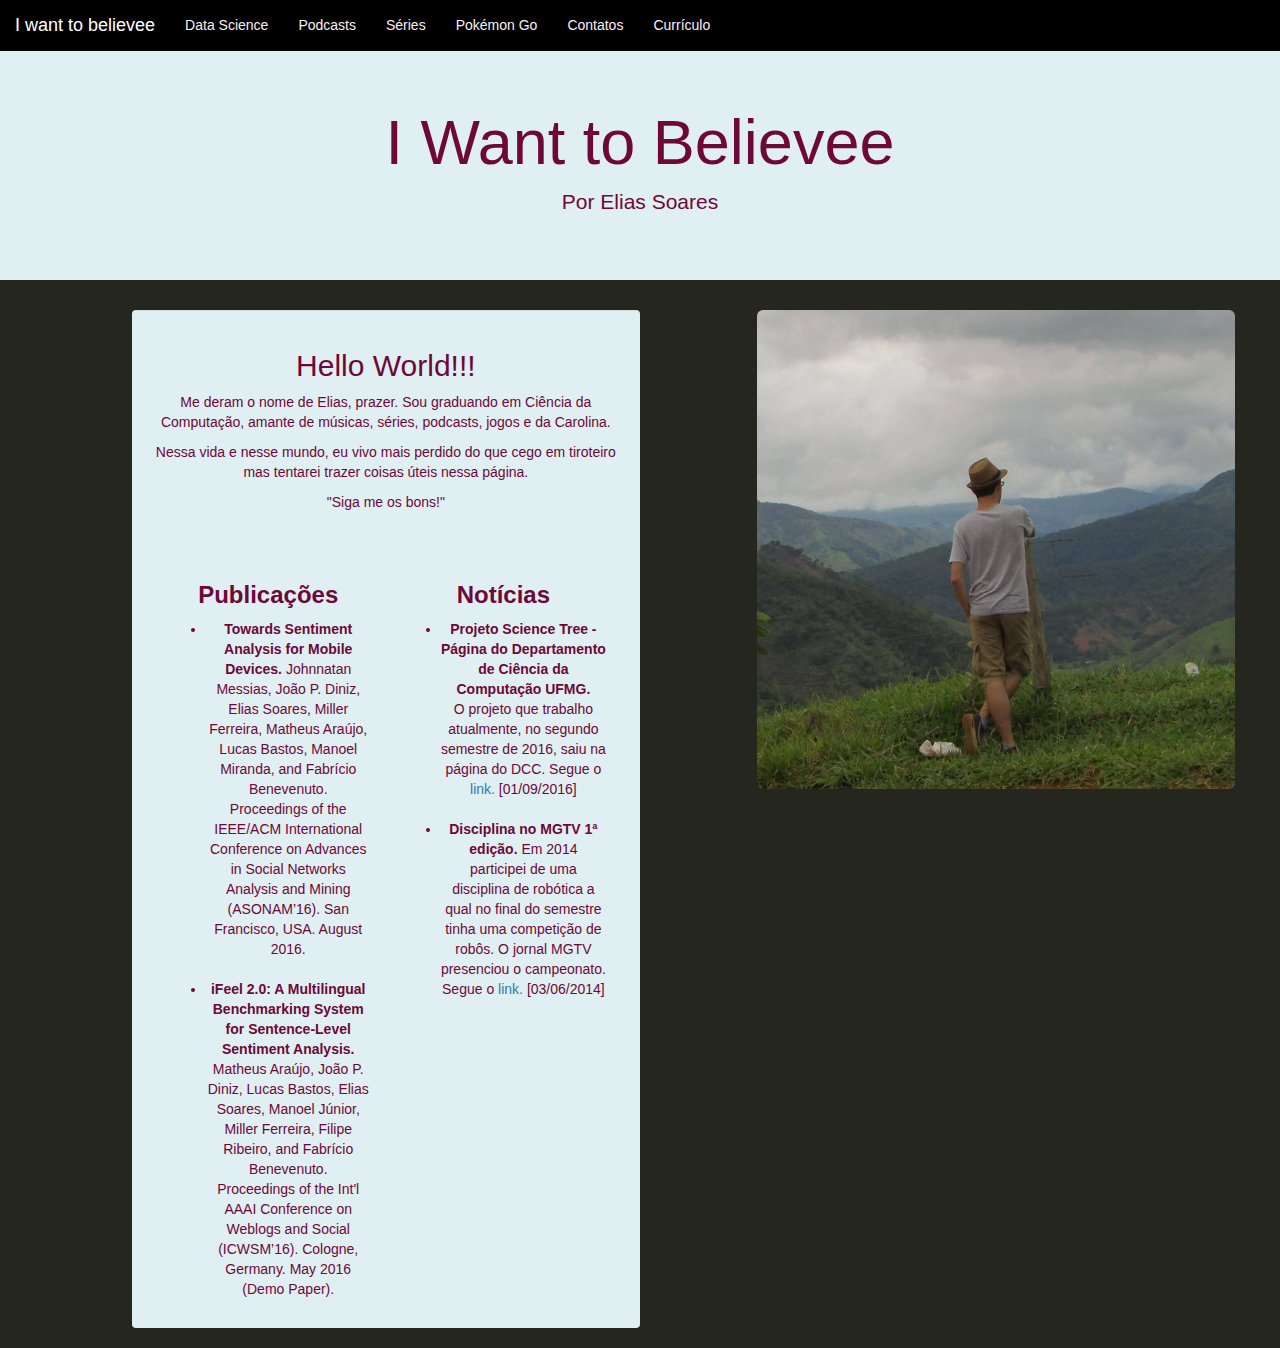
<file: index.html>
<!DOCTYPE html>
<html lang="pt-br">    
    <head>
        <meta charset="utf-8">
        <meta name="viewport" content="width=device-width, initial-scale=1">
        <link rel="stylesheet" href="http://maxcdn.bootstrapcdn.com/bootstrap/3.3.7/css/bootstrap.min.css">
        <script src="https://ajax.googleapis.com/ajax/libs/jquery/1.12.4/jquery.min.js"></script>
        <script src="http://maxcdn.bootstrapcdn.com/bootstrap/3.3.7/js/bootstrap.min.js"></script>
        <link rel="stylesheet" type="text/css" href="css/main.css">
        <title>I Want to Believee </title>
    </head>
    
    <body>
        <nav class="navbar navbar-inverse navbar-fixed-top">
            <div class="container-fluid">
                <div class="navbar-header">
                    <button type="button" class="navbar-toggle" data-toggle="collapse" data-target="#myNavbar">
                        <span class="icon-bar"></span>
                        <span class="icon-bar"></span>
                        <span class="icon-bar"></span>
                    </button>
                    <a class="navbar-brand" href="index.html">I want to believee</a>
                </div>

                <div class="collapse navbar-collapse" id="myNavbar">
                    <ul class="nav navbar-nav">
                        <li><a href="pages/datascience.html">Data Science</a></li>
                        <li><a href="pages/podcasts.html">Podcasts</a></li>
                        <li><a href="pages/series.html">Séries</a></li>
                        <li><a href="pages/pokemongo.html">Pokémon Go</a></li>
                        <li><a href="pages/contatos.html">Contatos</a></li>
                        <li><a href="pages/curriculo.html">Currículo</a></li>
                    </ul>
                </div>
            </div>
        </nav>
        <br>
        <br>
        <div class="jumbotron text-center home">
            <h1>I Want to Believee</h1>
            <p>Por Elias Soares</p> 
        </div>
        
        <div class="container-fluid">
            <div class="text-center container-fluid">
                <div class="col-xs-5 col-xs-offset-1 well home">
                    <h2>Hello World!!!</h2>
                    <p>Me deram o nome de Elias, prazer. Sou graduando em Ciência da Computação, amante de músicas, séries, podcasts, jogos e da Carolina.</p>
                    <p>Nessa vida e nesse mundo, eu vivo mais perdido do que cego em tiroteiro mas tentarei trazer coisas úteis nessa página.</p>
                    <p>"Siga me os bons!"</p>

                    <br>
                    <br>
                    <div class="col-md-6 col-xs-12">
                        <h3><strong>Publicações</strong></h3>
                        <ul>
                            <li>
                                <strong>Towards Sentiment Analysis for Mobile Devices.</strong>
                                Johnnatan Messias, João P. Diniz, Elias Soares, Miller Ferreira, Matheus Araújo, Lucas Bastos, Manoel Miranda, and Fabrício Benevenuto.
                                <br>
                                <span>Proceedings of the IEEE/ACM International Conference on Advances in Social Networks Analysis and Mining (ASONAM’16). San Francisco, USA. August 2016.</span>
                                <br>
                            </li>
                            <br>
                            <li>
                                <strong>iFeel 2.0: A Multilingual Benchmarking System for Sentence-Level Sentiment Analysis.</strong>
                                <br>
                                Matheus Araújo, João P. Diniz, Lucas Bastos, Elias Soares, Manoel Júnior, Miller Ferreira, Filipe Ribeiro, and Fabrício Benevenuto.
                                <br>
                                <span>Proceedings of the Int'l AAAI Conference on Weblogs and Social (ICWSM’16). Cologne, Germany. May 2016 (Demo Paper).</span>
                                <br>
                            </li>
                        </ul>
                    </div>

                    <div class="col-md-6 col-xs-12">
                        <h3><strong>Notícias</strong></h3>
                        <ul>
                            <li>
                                <strong>Projeto Science Tree - Página do Departamento de Ciência da Computação UFMG.</strong>
                                <br>
                                O projeto que trabalho atualmente, no segundo semestre de 2016, saiu na página do DCC. Segue o <a href="http://dcc.ufmg.br/dcc/?q=pt-br/node/2342">link.</a> [01/09/2016]
                            </li>
                            <br>
                            <li>
                                <strong>Disciplina no MGTV 1ª edição.</strong>
                                Em 2014 participei de uma disciplina de robótica a qual no final do semestre tinha uma competição de robôs. O jornal MGTV presenciou o campeonato. Segue o <a href="https://globoplay.globo.com/v/3391405/">link.</a> [03/06/2014]
                            </li>
                        </ul>
                    </div>
                </div>
                
                <div class="col-xs-5 col-xs-offset-1 container-fluid">
                    <img src="images/elias1.jpg" class="img-responsive img-rounded" alt="Elias Soares"/>
                </div>
            </div>
        </div>
    </body>
</html
</file>
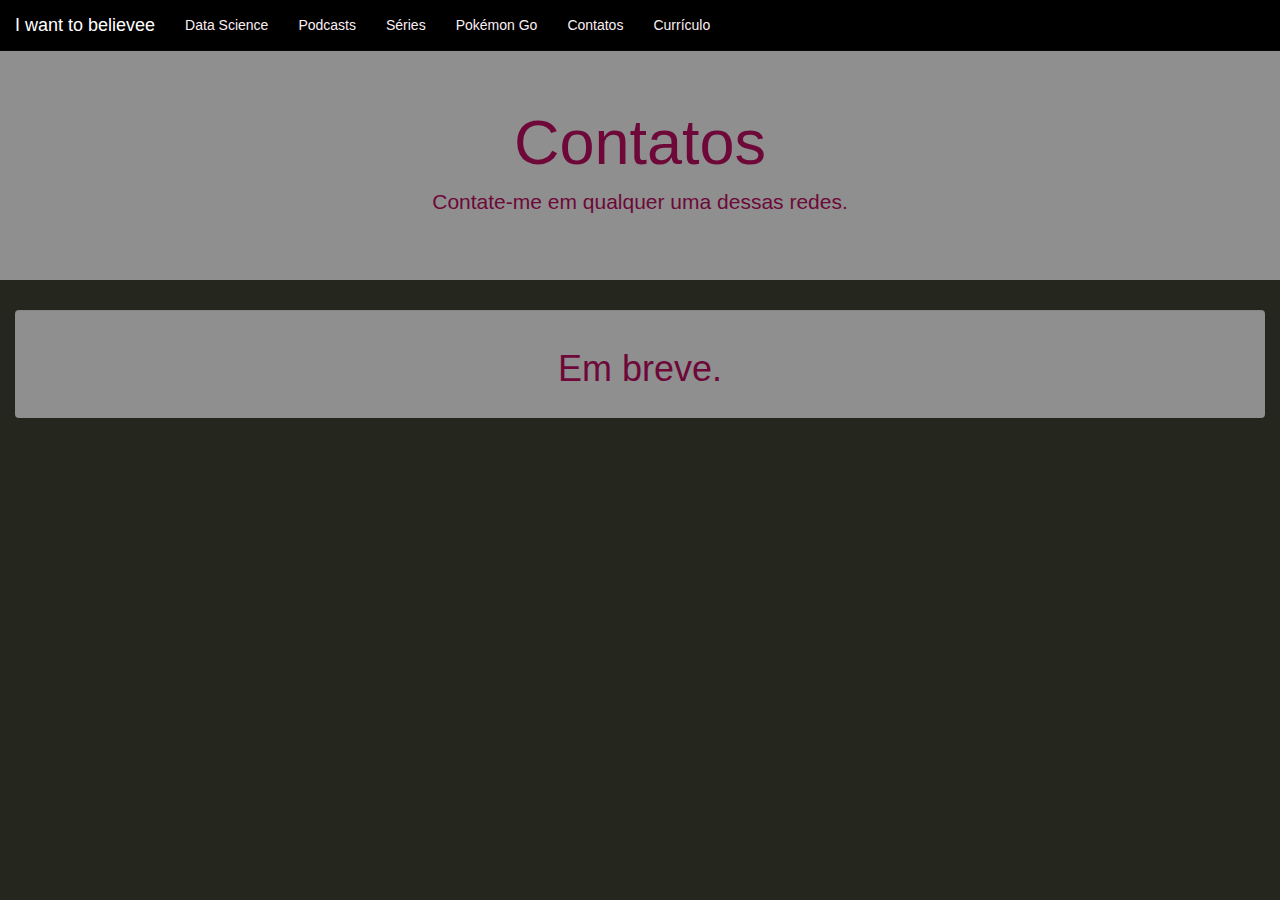
<file: pages/contatos.html>
<!DOCTYPE html>
<html lang="pt-br">    
    <head>
        <meta charset="utf-8">
        <meta name="viewport" content="width=device-width, initial-scale=1">
        <link rel="stylesheet" href="http://maxcdn.bootstrapcdn.com/bootstrap/3.3.7/css/bootstrap.min.css">
        <script src="https://ajax.googleapis.com/ajax/libs/jquery/1.12.4/jquery.min.js"></script>
        <script src="http://maxcdn.bootstrapcdn.com/bootstrap/3.3.7/js/bootstrap.min.js"></script>
        <link rel="stylesheet" type="text/css" href="../css/main.css">
        <title>I Want to Believee </title>
    </head>
    
    <body>
        <nav class="navbar navbar-inverse navbar-fixed-top">
            <div class="container-fluid">
                <div class="navbar-header">
                    <button type="button" class="navbar-toggle" data-toggle="collapse" data-target="#myNavbar">
                        <span class="icon-bar"></span>
                        <span class="icon-bar"></span>
                        <span class="icon-bar"></span>
                    </button>
                    <a class="navbar-brand" href="../index.html">I want to believee</a>
                </div>

                <div class="collapse navbar-collapse" id="myNavbar">
                    <ul class="nav navbar-nav">
                        <li><a href="datascience.html">Data Science</a></li>
                        <li><a href="podcasts.html">Podcasts</a></li>
                        <li><a href="series.html">Séries</a></li>
                        <li><a href="pokemongo.html">Pokémon Go</a></li>
                        <li><a href="contatos.html">Contatos</a></li>
                        <li><a href="curriculo.html">Currículo</a></li>
                    </ul>
                    <ul class="nav navbar-nav navbar-right">
                       <li><a class="easterEggs" style="color: #000000;" href="eastereggs.html">.</a></li>
                    </ul>
                </div>
            </div>
        </nav>
        <br>
        <br>
        
        <div class="jumbotron text-center contatos">
            <h1>Contatos</h1>
            <p>Contate-me em qualquer uma dessas redes.</p> 
        </div>

        <div class="container-fluid">
            <div class="row container-fluid">
                <div class="well text-center container-fluid contatos">
                    <h1>Em breve.</h1>
                </div>
            </div>        
        </div>

    </body>
</html>
</file>
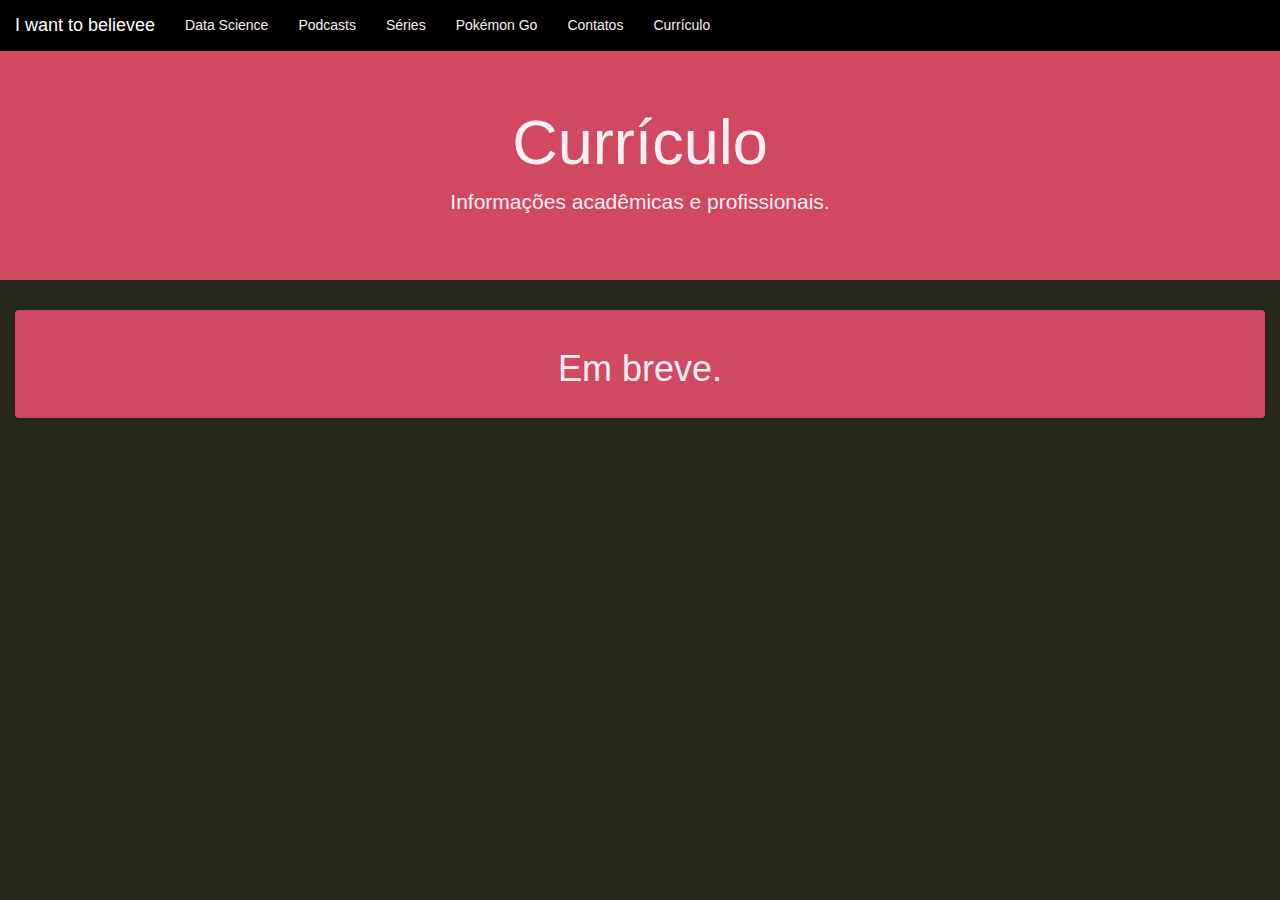
<file: pages/curriculo.html>
<!DOCTYPE html>
<html lang="pt-br">    
    <head>
        <meta charset="utf-8">
        <meta name="viewport" content="width=device-width, initial-scale=1">
        <link rel="stylesheet" href="http://maxcdn.bootstrapcdn.com/bootstrap/3.3.7/css/bootstrap.min.css">
        <script src="https://ajax.googleapis.com/ajax/libs/jquery/1.12.4/jquery.min.js"></script>
        <script src="http://maxcdn.bootstrapcdn.com/bootstrap/3.3.7/js/bootstrap.min.js"></script>
        <link rel="stylesheet" type="text/css" href="../css/main.css">
        <title>I Want to Believee </title>
    </head>
    
    <body>
        <nav class="navbar navbar-inverse navbar-fixed-top">
            <div class="container-fluid">
                <div class="navbar-header">
                    <button type="button" class="navbar-toggle" data-toggle="collapse" data-target="#myNavbar">
                        <span class="icon-bar"></span>
                        <span class="icon-bar"></span>
                        <span class="icon-bar"></span>
                    </button>
                    <a class="navbar-brand" href="../index.html">I want to believee</a>
                </div>

                <div class="collapse navbar-collapse" id="myNavbar">
                    <ul class="nav navbar-nav">
                        <li><a href="datascience.html">Data Science</a></li>
                        <li><a href="podcasts.html">Podcasts</a></li>
                        <li><a href="series.html">Séries</a></li>
                        <li><a href="pokemongo.html">Pokémon Go</a></li>
                        <li><a href="contatos.html">Contatos</a></li>
                        <li><a href="curriculo.html">Currículo</a></li>
                    </ul>
                    <ul class="nav navbar-nav navbar-right">
                       <li><a class="easterEggs" style="color: #000000;" href="eastereggs.html">.</a></li>
                    </ul>
                </div>
            </div>
        </nav>
        <br>
        <br>
        
        <div class="jumbotron text-center curriculo">
            <h1>Currículo</h1>
            <p>Informações acadêmicas e profissionais.</p> 
        </div>

        <div class="container-fluid">
            <div class="row container-fluid">
                <div class="well text-center container-fluid curriculo">
                    <h1>Em breve.</h1>
                </div>
            </div>        
        </div>

    </body>
</html>
</file>
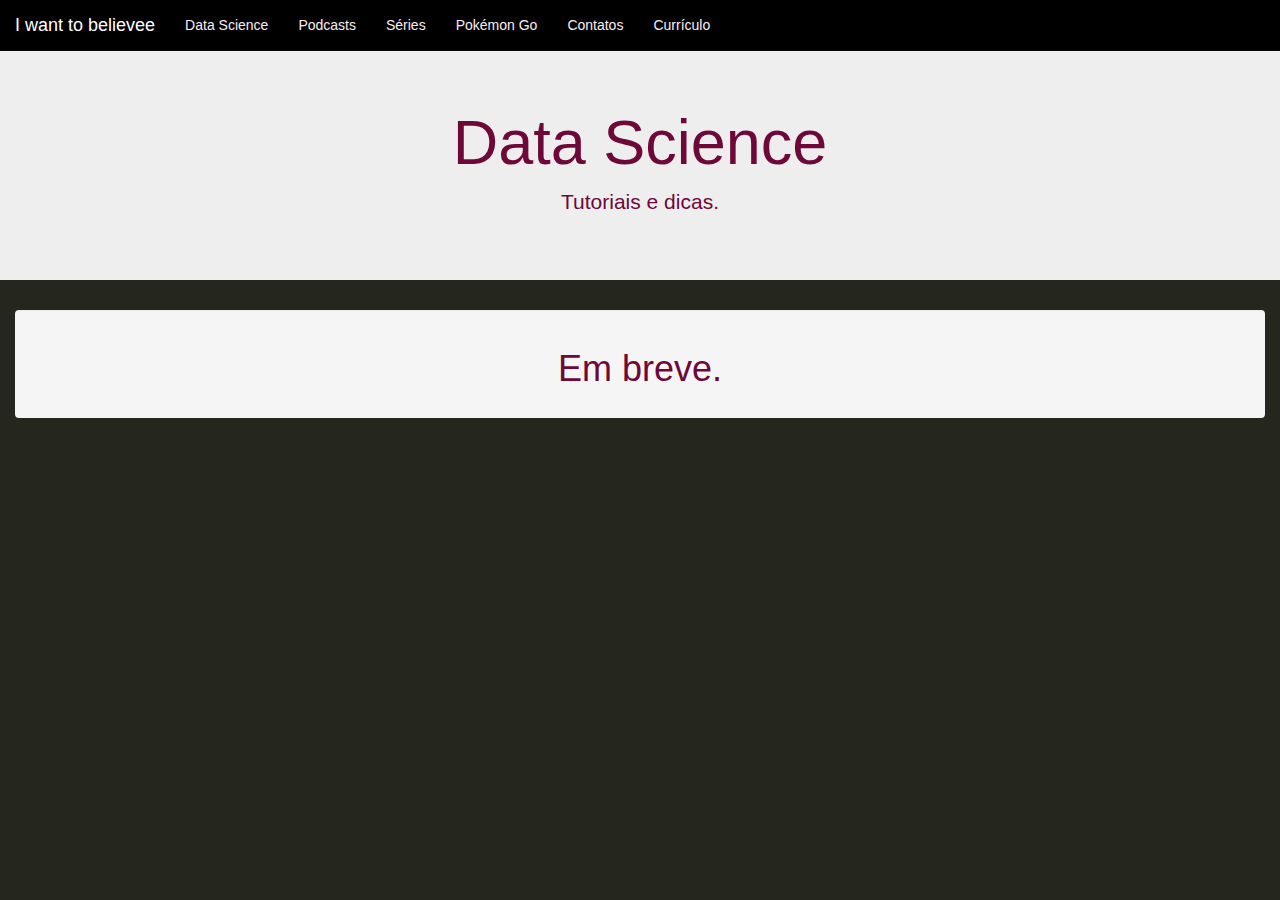
<file: pages/datascience.html>
<!DOCTYPE html>
<html lang="pt-br">    
    <head>
        <meta charset="utf-8">
        <meta name="viewport" content="width=device-width, initial-scale=1">
        <link rel="stylesheet" href="http://maxcdn.bootstrapcdn.com/bootstrap/3.3.7/css/bootstrap.min.css">
        <script src="https://ajax.googleapis.com/ajax/libs/jquery/1.12.4/jquery.min.js"></script>
        <script src="http://maxcdn.bootstrapcdn.com/bootstrap/3.3.7/js/bootstrap.min.js"></script>
        <link rel="stylesheet" type="text/css" href="../css/main.css">
        <title>I Want to Believee </title>
    </head>
    
    <body>
     <nav class="navbar navbar-inverse navbar-fixed-top">
            <div class="container-fluid">
                <div class="navbar-header">
                    <button type="button" class="navbar-toggle" data-toggle="collapse" data-target="#myNavbar">
                        <span class="icon-bar"></span>
                        <span class="icon-bar"></span>
                        <span class="icon-bar"></span>
                    </button>
                    <a class="navbar-brand" href="../index.html">I want to believee</a>
                </div>

                <div class="collapse navbar-collapse" id="myNavbar">
                    <ul class="nav navbar-nav">
                        <li><a href="datascience.html">Data Science</a></li>
                        <li><a href="podcasts.html">Podcasts</a></li>
                        <li><a href="series.html">Séries</a></li>
                        <li><a href="pokemongo.html">Pokémon Go</a></li>
                        <li><a href="contatos.html">Contatos</a></li>
                        <li><a href="curriculo.html">Currículo</a></li>
                    </ul>
                </div>
            </div>
        </nav>
        <br>
        <br>
        
        <div class="jumbotron text-center">
            <h1>Data Science</h1>
            <p>Tutoriais e dicas.</p> 
        </div>

        <div class="container-fluid">
            <div class="row container-fluid">
                <div class="well text-center container-fluid">
                    <h1>Em breve.</h1>
                </div>
            </div>        
        </div>
    </body>
</html>
</file>
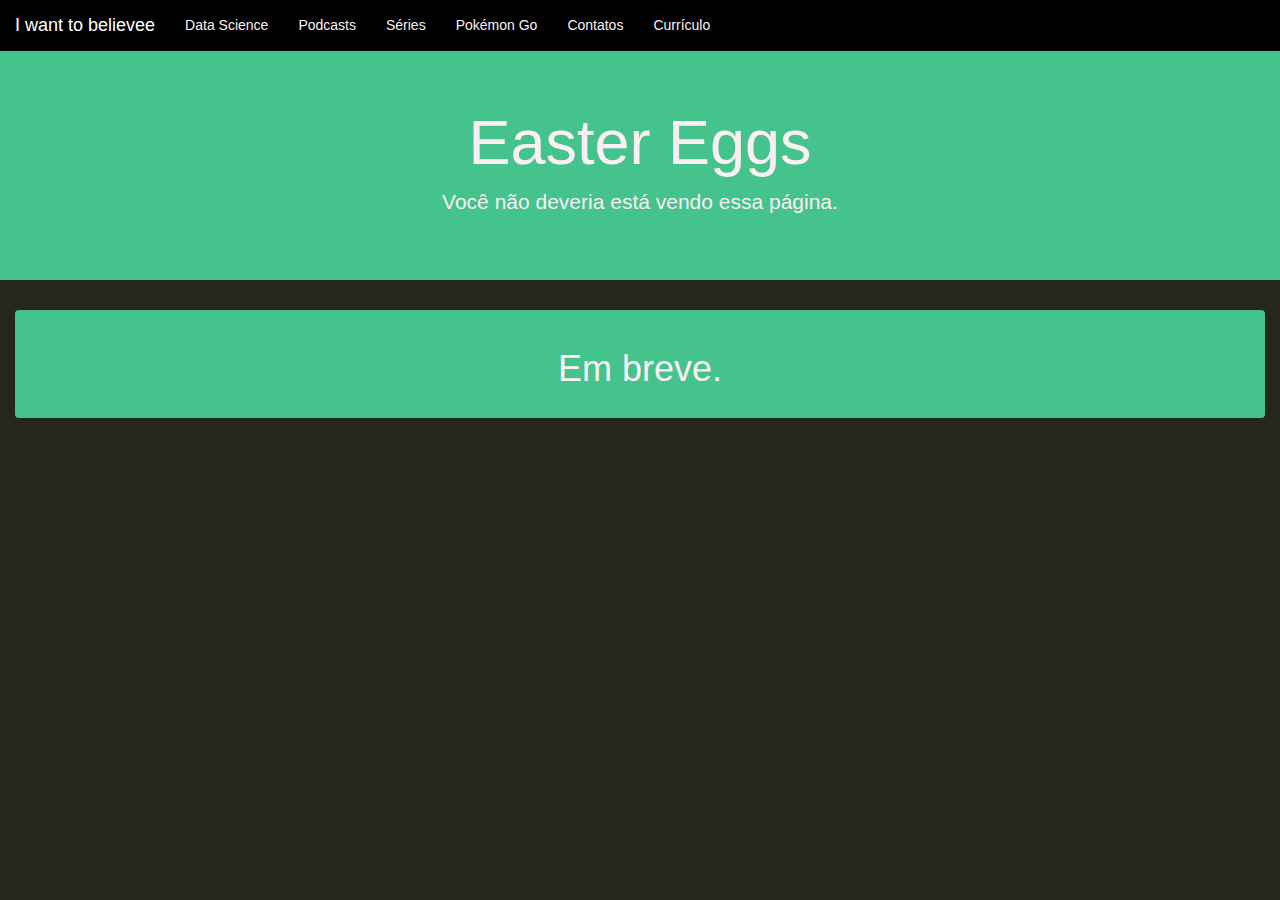
<file: pages/eastereggs.html>
<!DOCTYPE html>
<html lang="pt-br">    
    <head>
        <meta charset="utf-8">
        <meta name="viewport" content="width=device-width, initial-scale=1">
        <link rel="stylesheet" href="http://maxcdn.bootstrapcdn.com/bootstrap/3.3.7/css/bootstrap.min.css">
        <script src="https://ajax.googleapis.com/ajax/libs/jquery/1.12.4/jquery.min.js"></script>
        <script src="http://maxcdn.bootstrapcdn.com/bootstrap/3.3.7/js/bootstrap.min.js"></script>
        <link rel="stylesheet" type="text/css" href="../css/main.css">
        <title>I Want to Believee </title>
    </head>
    
    <body>
        <nav class="navbar navbar-inverse navbar-fixed-top">
            <div class="container-fluid">
                <div class="navbar-header">
                    <button type="button" class="navbar-toggle" data-toggle="collapse" data-target="#myNavbar">
                        <span class="icon-bar"></span>
                        <span class="icon-bar"></span>
                        <span class="icon-bar"></span>
                    </button>
                    <a class="navbar-brand" href="../index.html">I want to believee</a>
                </div>

                <div class="collapse navbar-collapse" id="myNavbar">
                    <ul class="nav navbar-nav">
                        <li><a href="datascience.html">Data Science</a></li>
                        <li><a href="podcasts.html">Podcasts</a></li>
                        <li><a href="series.html">Séries</a></li>
                        <li><a href="pokemongo.html">Pokémon Go</a></li>
                        <li><a href="contatos.html">Contatos</a></li>
                        <li><a href="curriculo.html">Currículo</a></li>
                    </ul>
                </div>
            </div>
        </nav>
        <br>
        <br>
        
        <div class="jumbotron text-center eastereggs">
            <h1>Easter Eggs</h1>
            <p>Você não deveria está vendo essa página.</p> 
        </div>

        <div class="container-fluid">
            <div class="row container-fluid">
                <div class="well text-center container-fluid eastereggs">
                    <h1>Em breve.</h1>
                </div>
            </div>        
        </div>

    </body>
</html>
</file>
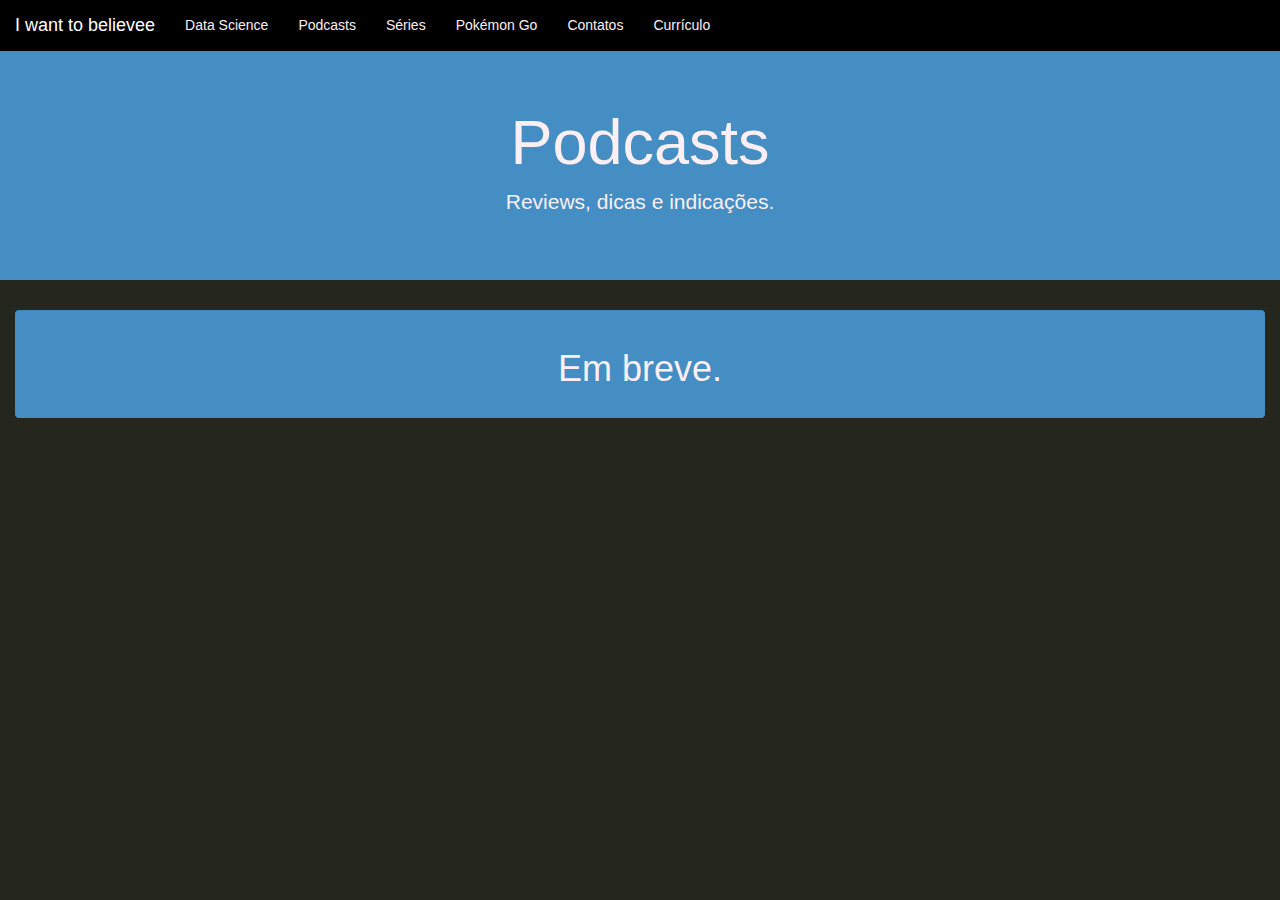
<file: pages/podcasts.html>
<!DOCTYPE html>
<html lang="pt-br">    
    <head>
        <meta charset="utf-8">
        <meta name="viewport" content="width=device-width, initial-scale=1">
        <link rel="stylesheet" href="http://maxcdn.bootstrapcdn.com/bootstrap/3.3.7/css/bootstrap.min.css">
        <script src="https://ajax.googleapis.com/ajax/libs/jquery/1.12.4/jquery.min.js"></script>
        <script src="http://maxcdn.bootstrapcdn.com/bootstrap/3.3.7/js/bootstrap.min.js"></script>
        <link rel="stylesheet" type="text/css" href="../css/main.css">
        <title>I Want to Believee </title>
    </head>
    
    <body>
        <nav class="navbar navbar-inverse navbar-fixed-top">
            <div class="container-fluid">
                <div class="navbar-header">
                    <button type="button" class="navbar-toggle" data-toggle="collapse" data-target="#myNavbar">
                        <span class="icon-bar"></span>
                        <span class="icon-bar"></span>
                        <span class="icon-bar"></span>
                    </button>
                    <a class="navbar-brand" href="../index.html">I want to believee</a>
                </div>

                <div class="collapse navbar-collapse" id="myNavbar">
                    <ul class="nav navbar-nav">
                        <li><a href="datascience.html">Data Science</a></li>
                        <li><a href="podcasts.html">Podcasts</a></li>
                        <li><a href="series.html">Séries</a></li>
                        <li><a href="pokemongo.html">Pokémon Go</a></li>
                        <li><a href="contatos.html">Contatos</a></li>
                        <li><a href="curriculo.html">Currículo</a></li>
                    </ul>
                    <ul class="nav navbar-nav navbar-right">
                       <li><a class="easterEggs" style="color: #000000;" href="eastereggs.html">.</a></li>
                    </ul>
                </div>
        </nav>
        <br>
        <br>
        
        <div class="jumbotron text-center podcasts">
            <h1>Podcasts</h1>
            <p>Reviews, dicas e indicações.</p> 
        </div>

        <div class="container-fluid">
            <div class="row container-fluid">
                <div class="well text-center container-fluid podcasts">
                    <h1>Em breve.</h1>
                </div>
            </div>        
        </div>

    </body>
</html>
</file>
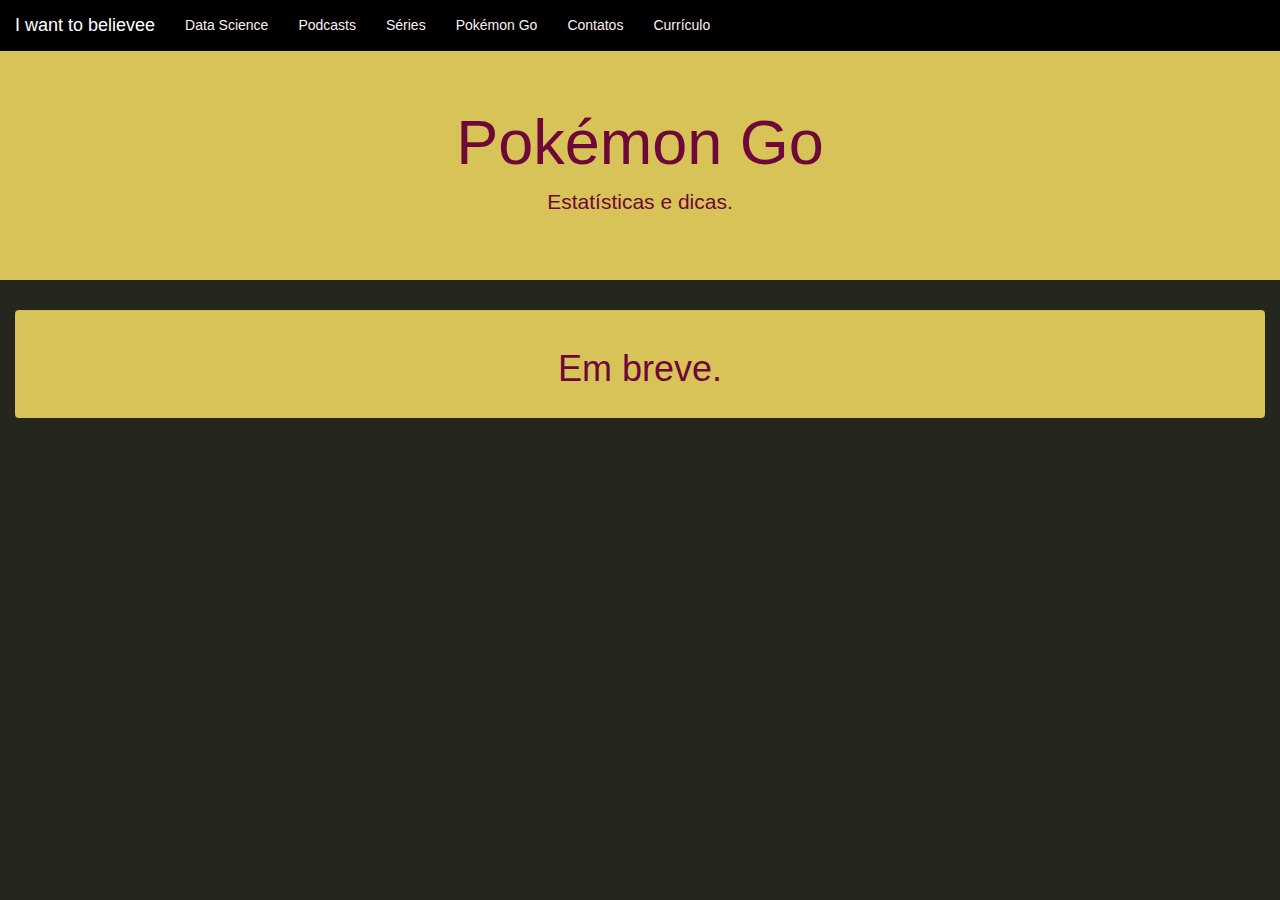
<file: pages/pokemongo.html>
<!DOCTYPE html>
<html lang="pt-br">    
    <head>
        <meta charset="utf-8">
        <meta name="viewport" content="width=device-width, initial-scale=1">
        <link rel="stylesheet" href="http://maxcdn.bootstrapcdn.com/bootstrap/3.3.7/css/bootstrap.min.css">
        <script src="https://ajax.googleapis.com/ajax/libs/jquery/1.12.4/jquery.min.js"></script>
        <script src="http://maxcdn.bootstrapcdn.com/bootstrap/3.3.7/js/bootstrap.min.js"></script>
        <link rel="stylesheet" type="text/css" href="../css/main.css">
        <title>I Want to Believee </title>
    </head>
    
    <body>
        <nav class="navbar navbar-inverse navbar-fixed-top">
            <div class="container-fluid">
                <div class="navbar-header">
                    <button type="button" class="navbar-toggle" data-toggle="collapse" data-target="#myNavbar">
                        <span class="icon-bar"></span>
                        <span class="icon-bar"></span>
                        <span class="icon-bar"></span>
                    </button>
                    <a class="navbar-brand" href="../index.html">I want to believee</a>
                </div>

                <div class="collapse navbar-collapse" id="myNavbar">
                    <ul class="nav navbar-nav">
                        <li><a href="datascience.html">Data Science</a></li>
                        <li><a href="podcasts.html">Podcasts</a></li>
                        <li><a href="series.html">Séries</a></li>
                        <li><a href="pokemongo.html">Pokémon Go</a></li>
                        <li><a href="contatos.html">Contatos</a></li>
                        <li><a href="curriculo.html">Currículo</a></li>
                    </ul>
                    <ul class="nav navbar-nav navbar-right">
                       <li><a class="easterEggs" style="color: #000000;" href="eastereggs.html">.</a></li>
                    </ul>
                </div>
            </div>
        </nav>
        <br>
        <br>
        
        <div class="jumbotron text-center pokemon">
            <h1>Pokémon Go</h1>
            <p>Estatísticas e dicas.</p> 
        </div>

        <div class="container-fluid">
            <div class="row container-fluid">
                <div class="well text-center container-fluid pokemon">
                    <h1>Em breve.</h1>
                </div>
            </div>        
        </div>

    </body>
</html>
</file>
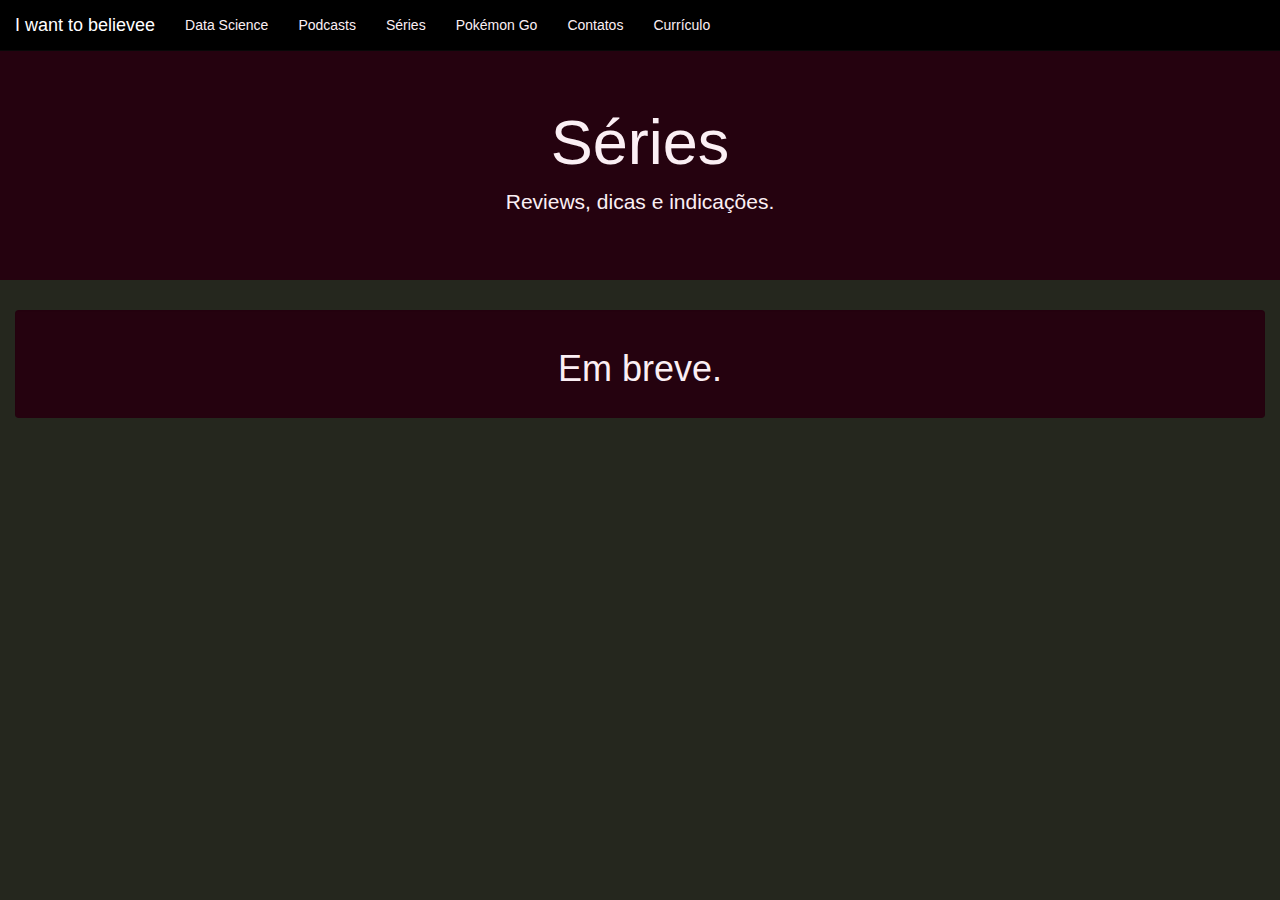
<file: pages/series.html>
<!DOCTYPE html>
<html lang="pt-br">    
    <head>
        <meta charset="utf-8">
        <meta name="viewport" content="width=device-width, initial-scale=1">
        <link rel="stylesheet" href="http://maxcdn.bootstrapcdn.com/bootstrap/3.3.7/css/bootstrap.min.css">
        <script src="https://ajax.googleapis.com/ajax/libs/jquery/1.12.4/jquery.min.js"></script>
        <script src="http://maxcdn.bootstrapcdn.com/bootstrap/3.3.7/js/bootstrap.min.js"></script>
        <link rel="stylesheet" type="text/css" href="../css/main.css">
        <title>I Want to Believee </title>
    </head>
    
    <body>
        <body>
        <nav class="navbar navbar-inverse navbar-fixed-top">
            <div class="container-fluid">
                <div class="navbar-header">
                    <button type="button" class="navbar-toggle" data-toggle="collapse" data-target="#myNavbar">
                        <span class="icon-bar"></span>
                        <span class="icon-bar"></span>
                        <span class="icon-bar"></span>
                    </button>
                    <a class="navbar-brand" href="../index.html">I want to believee</a>
                </div>

                <div class="collapse navbar-collapse" id="myNavbar">
                    <ul class="nav navbar-nav">
                        <li><a href="datascience.html">Data Science</a></li>
                        <li><a href="podcasts.html">Podcasts</a></li>
                        <li><a href="series.html">Séries</a></li>
                        <li><a href="pokemongo.html">Pokémon Go</a></li>
                        <li><a href="contatos.html">Contatos</a></li>
                        <li><a href="curriculo.html">Currículo</a></li>
                    </ul>
                    <ul class="nav navbar-nav navbar-right">
                       <li><a class="easterEggs" style="color: #000000;" href="eastereggs.html">.</a></li>
                    </ul>
                </div>
            </div>
        </nav>
        <br>
        <br>
        
        <div class="jumbotron text-center series">
            <h1>Séries</h1>
            <p>Reviews, dicas e indicações.</p> 
        </div>

        <div class="container-fluid">
            <div class="row container-fluid">
                <div class="well text-center container-fluid series">
                    <h1>Em breve.</h1>
                </div>
            </div>        
        </div>

    </body>
</html>
</file>
<file: css/main.css>
body {
    background-color: #25271E;
    color: #6D0839;
}

.home {
    background-color: #E0EFF1;
}

.curriculo {
	background-color: #D14961;
	color: #FBEFF4;
}

.podcasts {
	background-color: #448EC3;
	color: #FBEFF4;
}

.contatos {
	background-color: #8F8F8F;
}

.pokemon{
	background-color: #D8C358; 
}

.series {
	background-color: #25020F;
	color: #FBEFF4;
}

.eastereggs {
	background-color: #44C38D;
    color: #FBEFF4;
}

.datascience {

}

.navbar-inverse, .navbar-inverse .navbar-nav>li>a{
    background-color: #000000;
    color: #FBEFF4;
}

.navbar-header .navbar-brand{
	color: #7DB4B5;
}

.well {
	border: rgba(0,0,0,.25);
}
</file>
